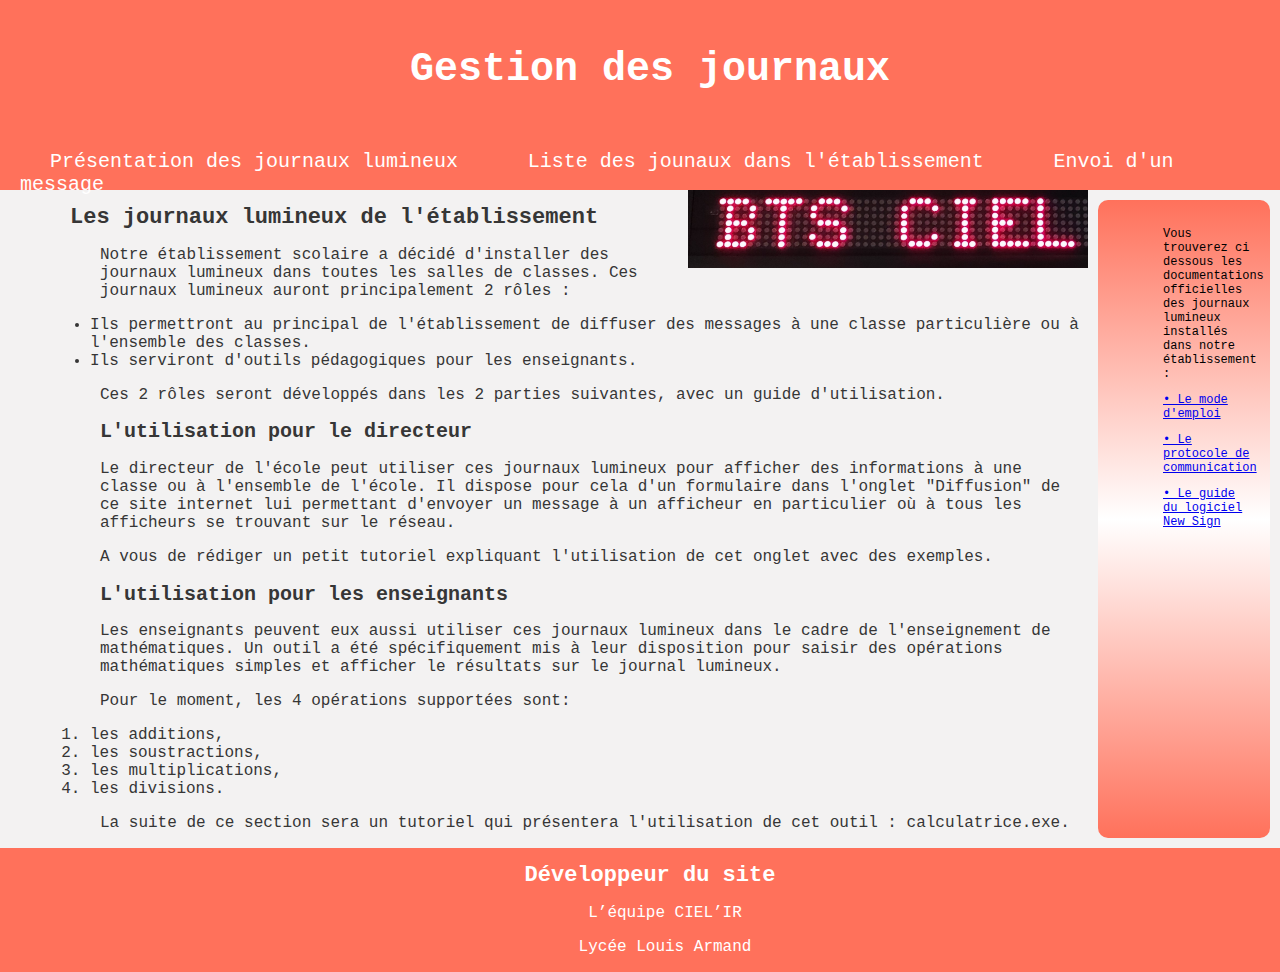
<file: index.html>
<!DOCTYPE html>
<html>
    <head>
        <meta charset="utf-8" />
        <title>Site de gestion des journaux lumineux</title>
        <link rel="stylesheet" href="style.css" />
        <meta name="viewport" content="width=device-width, initial-scale=1" />
        <link rel="icon" href="logo.png">
    </head>
    <header>
        <img src="hamburger.png" id="hamburger" alt="hamburger">
        <h1>Gestion des journaux</h1>
    </header>
    <nav id="barre_nav">
        <span id="nav_presentation" >Présentation des journaux lumineux</span><br>
        <span id="nav_liste" >Liste des jounaux dans l'établissement</span><br>
        <span id="nav_message" >Envoi d'un message</span><br>
    </nav>
    <body>
        <section id="presentation">

            <h1>Les journaux lumineux de l'établissement</h1>
            <p>Notre établissement scolaire a décidé d'installer des journaux lumineux dans toutes les salles de classes. Ces journaux lumineux auront principalement 2 rôles :</p>

            <ul>
                <li>Ils permettront au principal de l'établissement de diffuser des messages à une classe particulière ou à l'ensemble des classes.</li>
                <li>Ils serviront d'outils pédagogiques pour les enseignants.</li>
            </ul>

            <p>Ces 2 rôles seront développés dans les 2 parties suivantes, avec un guide d'utilisation.</p>

            <h2>L'utilisation pour le directeur</h2>
            <p>Le directeur de l'école peut utiliser ces journaux lumineux pour afficher des informations à une classe ou à l'ensemble de l'école. Il dispose pour cela d'un formulaire dans l'onglet "Diffusion" de ce site internet lui permettant d'envoyer un message à un afficheur en particulier où à tous les afficheurs se trouvant sur le réseau.</p>
            <p>A vous de rédiger un petit tutoriel expliquant l'utilisation de cet onglet avec des exemples.</p>

            <h2>L'utilisation pour les enseignants</h2>
            <p>Les enseignants peuvent eux aussi utiliser ces journaux lumineux dans le cadre de l'enseignement de mathématiques. Un outil a été spécifiquement mis à leur disposition pour saisir des opérations mathématiques simples et afficher le résultats sur le journal lumineux.</p>
            <p>Pour le moment, les 4 opérations supportées sont:</p>

            <ol>
                <li>les additions,</li>
                <li>les soustractions,</li>
                <li>les multiplications,</li>
                <li>les divisions.</li>
            </ol>

            <p>La suite de ce section sera un tutoriel qui présentera l'utilisation de cet outil : calculatrice.exe.</p>

        </section>
        <aside>
            <p>Vous trouverez ci dessous les documentations officielles des journaux lumineux installés dans notre 
            établissement :</p>

            <p><a href="LED_LAUFSCHRIFT.pdf">• Le mode d'emploi</a></p>
            <p><a href="Communication_protocol_LED.pdf">• Le protocole de communication</a></p>
            <p><a href="Moving_message.pdf">• Le guide du logiciel New Sign</a></p>
        </aside>

        <script src="navigation.js"></script>
    </body>
    <footer>
        <h1>Développeur du site</h1>
        <p><span id="team_louis">L’équipe CIEL’IR</span></p>
        <p><span id="school_louis">Lycée Louis Armand</span></p>
    </footer>
</html>
</file>
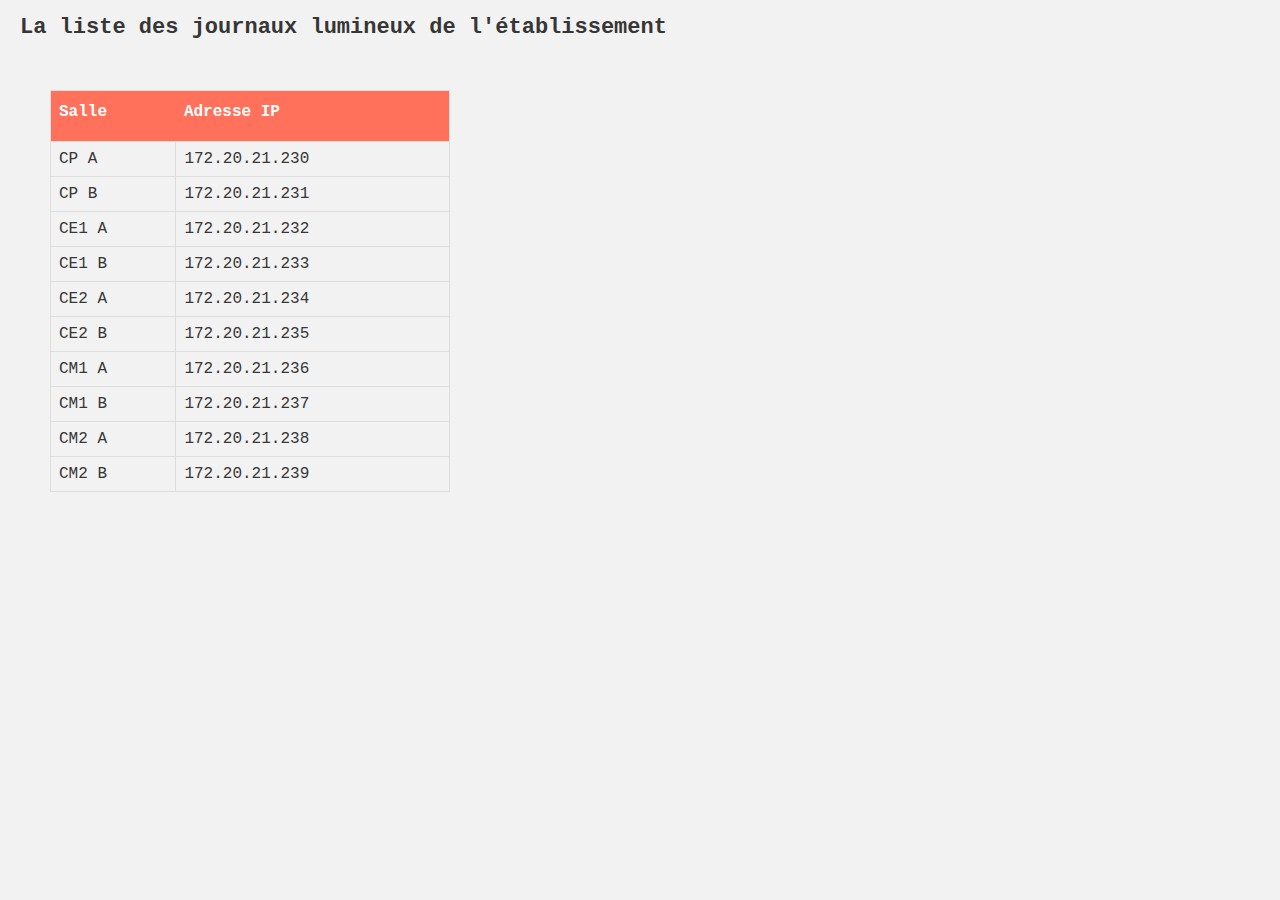
<file: liste.html>
<!DOCTYPE html>
<html>
    <head>
        <meta charset="utf-8" />
        <title>Liste des journaux lumineux</title>
        <link rel="stylesheet" href="style.css" />
    </head>

    <body>
        <section id="liste">
            <h1>La liste des journaux lumineux de l'établissement</h1>

            <table>
                <tr>
                    <th>Salle</th>
                    <th>Adresse IP</th>
                </tr>
                <tr>
                    <td>CP A</td>
                    <td>172.20.21.230</td>
                </tr>
                <tr>
                    <td>CP B</td>
                    <td>172.20.21.231</td>
                </tr>
                <tr>
                    <td>CE1 A</td>
                    <td>172.20.21.232</td>
                </tr>
                <tr>
                    <td>CE1 B</td>
                    <td>172.20.21.233</td>
                </tr>
                <tr>
                    <td>CE2 A</td>
                    <td>172.20.21.234</td>
                </tr>
                <tr>
                    <td>CE2 B</td>
                    <td>172.20.21.235</td>
                </tr>
                <tr>
                    <td>CM1 A</td>
                    <td>172.20.21.236</td>
                </tr>
                <tr>
                    <td>CM1 B</td>
                    <td>172.20.21.237</td>
                </tr>
                <tr>
                    <td>CM2 A</td>
                    <td>172.20.21.238</td>
                </tr>
                <tr>
                    <td>CM2 B</td>
                    <td>172.20.21.239</td>
                </tr>
            </table>
        </section>
    </body>
</html>
</file>
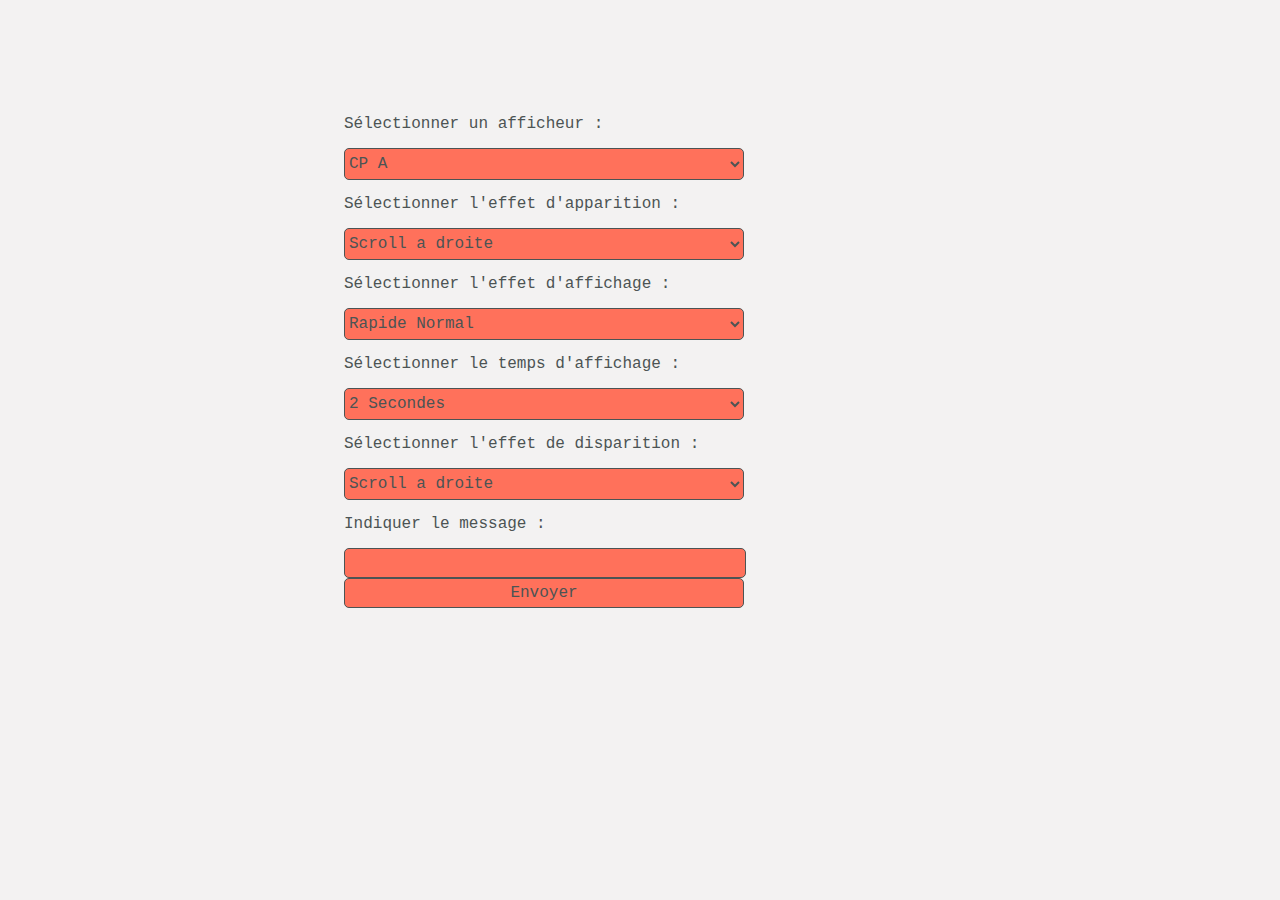
<file: message.html>
<!DOCTYPE html>
<html>
    <head>
        <meta charset="utf-8" />
        <title>Présentation des journaux lumineux</title>
        <link rel="stylesheet" href="style.css" />
    </head>
    <body>
        <section id="message">
            <form method="post" action="rest.php">
                <label for="room-select">Sélectionner un afficheur : </label>
                <select id="room-select" name="journal">
                    <option value="172.20.21.158">CP A</option>
                    <option value="172.20.21.231">CP B</option>
                    <option value="172.20.21.232">CE1 A</option>
                    <option value="172.20.21.233">CE1 B</option>
                    <option value="172.20.21.234">CE2 A</option>
                    <option value="172.20.21.235">CE2 B</option>
                    <option value="172.20.21.236">CM1 A</option>
                    <option value="172.20.21.237">CM1 B</option>
                    <option value="172.20.21.238">CM2 A</option>
                    <option value="172.20.21.239">CM2 B</option>
                </select>

                <label for="select-effetapparition">Sélectionner l'effet d'apparition : </label>
                <select id="select-effetapparition" name="effetapparition">
                    <option value="FA" >Immediat</option>
                    <option value="FB" >XOpen</option>
                    <option value="FC" >Rideau en haut</option>
                    <option value="FD" >Rideau en bas</option>
                    <option value="FE" selected>Scroll a droite</option>
                    <option value="FF">Scroll a gauche</option>
                    <option value="FG">VOpen</option>
                    <option value="FH">VClose</option>
                    <option value="FI">Scroll en haut</option>
                    <option value="FJ">Scroll en bas</option>
                    <option value="FJ">Maintenir</option>
                </select>

                <label for="select-effetaffichage">Sélectionner l'effet d'affichage : </label>
                <select id="select-effetaffichage" name="effetaffichage">
                    <option value="MA">Rapide Normal</option>
                    <option value="MB">Rapide Clignotant</option>
                    <option value="MC">Jouer son 1</option>
                    <option value="MD">Jouer son 2</option>
                    <option value="ME">Jouer son 3</option>

                    <option value="MQ">Moyennement Rapide Normal</option>
                    <option value="MR">Moyennement Rapide Clignotant</option>
                    <option value="MS">Jouer son 1</option>
                    <option value="MT">Jouer son 2</option>
                    <option value="MU">Jouer son 3</option>

                    <option value="Ma">Moyennement Lent Normal</option>
                    <option value="Mb">Moyennement Lent Clignotant</option>
                    <option value="Mc">Jouer son 1</option>
                    <option value="Md">Jouer son 2</option>
                    <option value="Me">Jouer son 3</option>

                    <option value="Mq">Lent Normal</option>
                    <option value="Mr">Lent Clignotant</option>
                    <option value="Ms">Jouer son 1</option>
                    <option value="Mt">Jouer son 2</option>
                    <option value="Mu">Jouer son 3</option>
                </select>

                <label for="effetaffichage">Sélectionner le temps d'affichage : </label>
                <select id="effetaffichage" name="dureeaffichage">
                    <option value="WA" >0.5 Secondes</option>
                    <option value="WB" >1 Secondes</option>
                    <option value="WC" selected>2 Secondes</option>
                    <option value="WD" >3 Secondes</option>
                </select>

                <label for="select-effetdisparition">Sélectionner l'effet de disparition : </label>
                <select id="select-effetdisparition" name="effetdisparition">
                    <option value="FA" >Immediat</option>
                    <option value="FB" >XOpen</option>
                    <option value="FC" >Rideau en haut</option>
                    <option value="FD" >Rideau en bas</option>
                    <option value="FE" selected>Scroll a droite</option>
                    <option value="FF">Scroll a gauche</option>
                    <option value="FG">VOpen</option>
                    <option value="FH">VClose</option>
                    <option value="FI">Scroll en haut</option>
                    <option value="FJ">Scroll en bas</option>
                    <option value="FJ">Maintenir</option>
                </select>

                <label for="pseudo-select">Indiquer le message : </label>
                <input type="text" id="pseudo-select" name="texte">

                <input type="submit" value="Envoyer">
            </form>
        </section>
    </body>
</html>
</file>
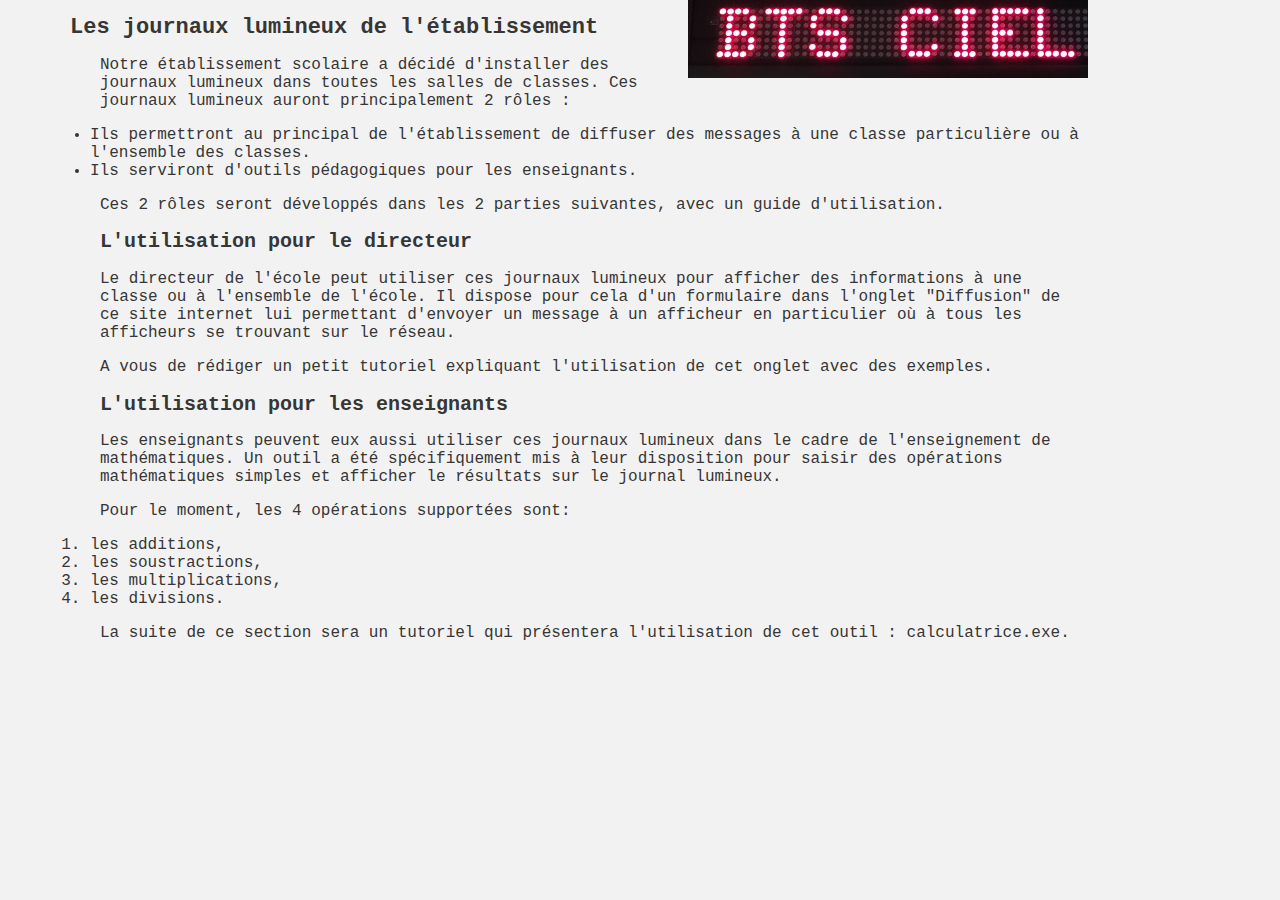
<file: presentation.html>
<!DOCTYPE html>
<html>
    <head>
        <meta charset="utf-8" />
        <title>Présentation des journaux lumineux</title>
        <link rel="stylesheet" href="style.css" />
    </head>

    <body>
        <section id="presentation">
            <img src="Louis_armand.PNG" id="armand" alt="Panneau">

            <h1>Les journaux lumineux de l'établissement</h1>
            <p>Notre établissement scolaire a décidé d'installer des journaux lumineux dans toutes les salles de classes. Ces journaux lumineux auront principalement 2 rôles :</p>

            <ul>
                <li>Ils permettront au principal de l'établissement de diffuser des messages à une classe particulière ou à l'ensemble des classes.</li>
                <li>Ils serviront d'outils pédagogiques pour les enseignants.</li>
            </ul>

            <p>Ces 2 rôles seront développés dans les 2 parties suivantes, avec un guide d'utilisation.</p>

            <h2>L'utilisation pour le directeur</h2>
            <p>Le directeur de l'école peut utiliser ces journaux lumineux pour afficher des informations à une classe ou à l'ensemble de l'école. Il dispose pour cela d'un formulaire dans l'onglet "Diffusion" de ce site internet lui permettant d'envoyer un message à un afficheur en particulier où à tous les afficheurs se trouvant sur le réseau.</p>
            <p>A vous de rédiger un petit tutoriel expliquant l'utilisation de cet onglet avec des exemples.</p>

            <h2>L'utilisation pour les enseignants</h2>
            <p>Les enseignants peuvent eux aussi utiliser ces journaux lumineux dans le cadre de l'enseignement de mathématiques. Un outil a été spécifiquement mis à leur disposition pour saisir des opérations mathématiques simples et afficher le résultats sur le journal lumineux.</p>
            <p>Pour le moment, les 4 opérations supportées sont:</p>

            <ol>
                <li>les additions,</li>
                <li>les soustractions,</li>
                <li>les multiplications,</li>
                <li>les divisions.</li>
            </ol>

            <p>La suite de ce section sera un tutoriel qui présentera l'utilisation de cet outil : calculatrice.exe.</p>

        </section>

        
    </body>
</html>
</file>
<file: style.css>
body{
    margin: 0px;
    padding: 0px;
    font-family: 'Courier New', Courier, monospace;
    font-size: 16px;
    color: #363636;
    background-color: #f3f2f2;

    display: grid;
    width: 100%;
    grid-template-areas: "entete entete"
    "navigation navigation" 
    "principale liens"
    "pied pied";
    grid-template-rows: 150px 40px minmax(651px, auto) auto;
    grid-template-columns: 1fr 15%;
}

img#hamburger{
    width: 80px;
    float: right;
    display: none;
}

header{
    grid-area: entete;
    background-color: #FF715B;
    color: white;
}

header h1{
    font-size: 40px;
    font-weight: bold;
    text-align: center;
    padding-top: 20px;
}

nav{
    grid-area: navigation;
    background-color: #FF715B;
    padding: 0px 20px 0px 20px;
    color: white;
}

nav p{
    grid-area: principale;
    margin: 10px;
}

nav span{
    cursor: pointer;
    padding: 0px 30px 0px 30px;
    font-size: 20px;
    text-align: center;
}

nav span:hover{
    border-bottom: 2px solid white;
    transition-duration: 0.3s;
}

section#cv{
    padding: 10px;
}

aside{
    grid-area: liens;
    margin: 10px;
    padding: 15px;
    font-size: 12px;
    color: black;
    background: linear-gradient(#FF715B, white, #FF715B);
    border-radius: 10px;
}

aside:link{
    color: black;
}


footer{
    grid-area: pied;
    background-color: #FF715B;
    color: white;
    text-align: center;
    height: auto;
}

footer h1{
    font-size: 22px;
}

footer:link{
    color: white;
}

h1{
    font-size: 22px;
    padding-left: 20px;
}

h2{
    font-size: 20px;
    padding-left: 50px;
}

p{
    margin-left: 50px;
}

#presentation{
    margin-left: 50px;
}

img{
    float: right;
    width: 400px;
}

#liste table{
    border-collapse: collapse;
    width: 400px;
    margin: 50px;
}

#liste tr,td{
    border: 1px solid #ddd;
    padding: 8px;
}

tr:nth-child(2n) 
{background-color: #F2F2F2;}

#liste tr:hover{
    background-color: #DDDDDD;
}

#liste th{
    padding: 12px 8px 20px 8px;
    text-align: left;
    background-color: #ff715b;
    color: white;
}

section#message{
    width: 400px;
    margin: 100px auto 0px auto;

}

section#message label,input,select{
    display: block;
    width: 100%;
    padding: 0px;
    margin: 0px;
    font-family: 'Courier New', Courier, monospace;
    color: #4C5454;
    font-size: 16px;
}

section#message input,select{
    background-color: #FF715B;
    border: 1px solid  #4C5454;
    border-radius: 5px;
    padding: 5px 0px 5px 0px;
}

section#message label, #submit{
    margin-top: 15px;
    margin-bottom: 15px;

}

br{
    display: none;
}


@media screen  and (orientation: portrait){
    body{
        display: grid;
        grid-template-columns: 1fr;
        grid-template-rows: 100px auto auto auto;
    }

    aside{
        display: none; 
    }

    br{
        display: block;
    }

    img#armand{
        display: block;
        width: 80%;
        margin: 5px auto 5px auto;
        float: none;
    }

    img#hamburger{
        display: block;
    }

    section{
        margin: 0px;
        padding: 10px 5px 10px 5px;
    }

    section#presentation h1,h2,p{
        margin: 0px;
    }

    section#presentation ul,ol{
        padding-left: 25px;
    }


    #liste table{
        width: 100%;
        margin: 0px;
    }


    section#message{
        width: 300px;
        margin: 0px auto 0px auto;
    
    }

}
</file>
